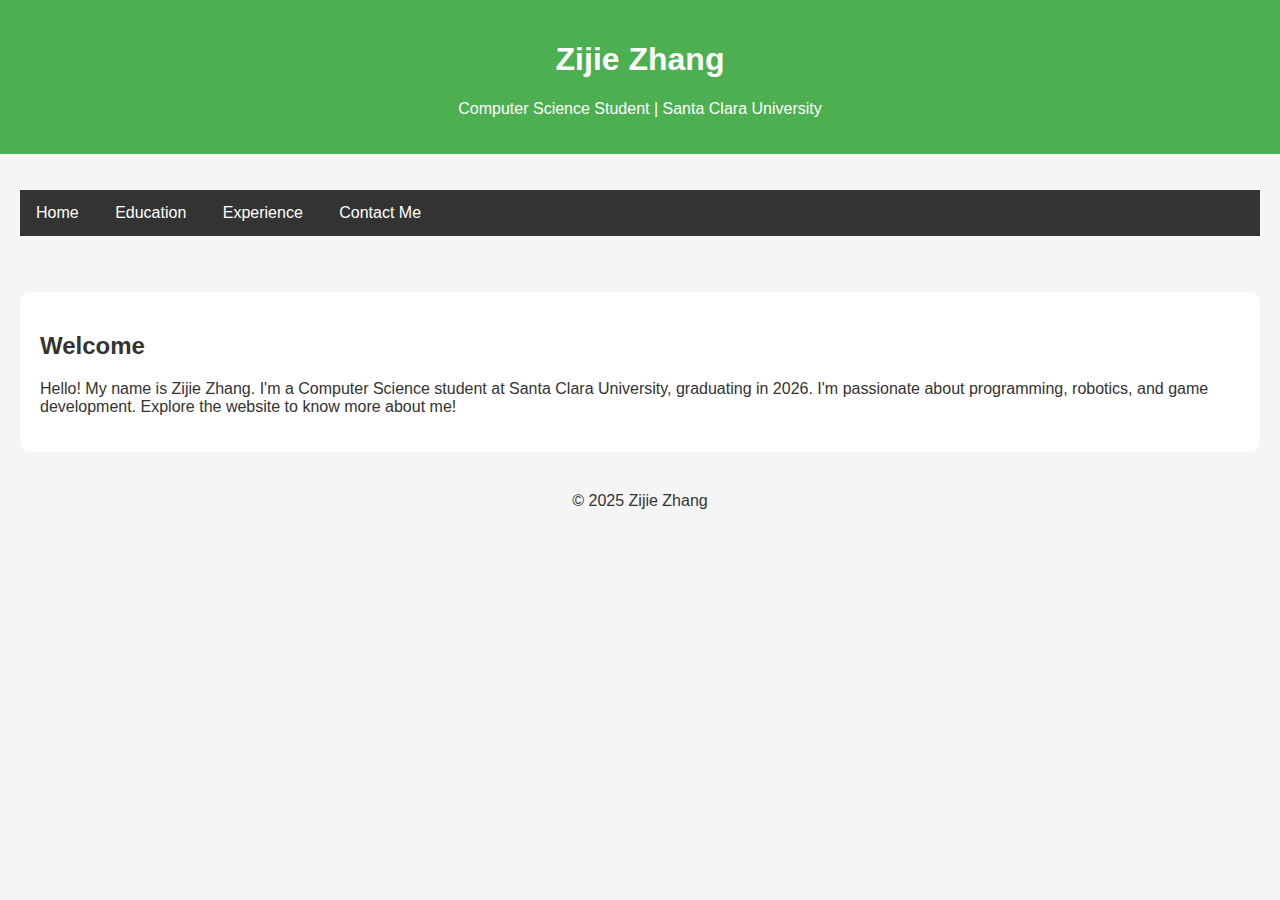
<file: index.html>
<!DOCTYPE html>
<html lang="en">
<head>
  <meta charset="UTF-8">
  <title>Zijie Zhang - Home</title>
  <link rel="stylesheet" href="style.css">
</head>
<body>
<header>
  <h1>Zijie Zhang</h1>
  <p>Computer Science Student | Santa Clara University</p>
</header>
<nav>
  <ul>
    <li><a href="index.html">Home</a></li>
    <li><a href="education.html">Education</a></li>
    <li><a href="experience.html">Experience</a></li>
    <li><a href="contact.html">Contact Me</a></li>
  </ul>
</nav>
<main>
  <h2>Welcome</h2>
  <p>Hello! My name is Zijie Zhang. I'm a Computer Science student at Santa Clara University, graduating in 2026. 
  I'm passionate about programming, robotics, and game development. Explore the website to know more about me!</p>
</main>
<footer>
  &copy; 2025 Zijie Zhang
</footer>
</body>
</html>
</file>
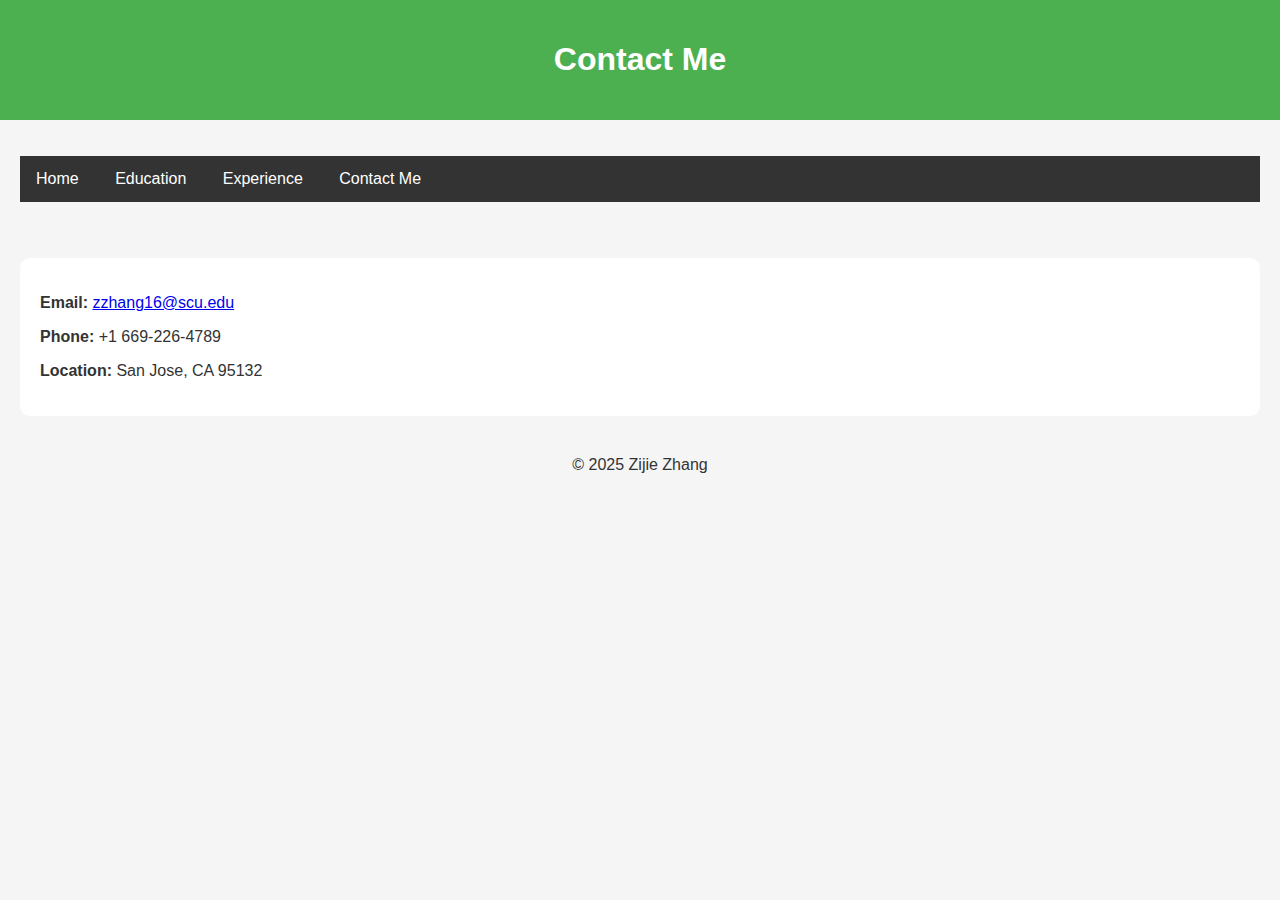
<file: contact.html>
<!DOCTYPE html>
<html lang="en">
<head>
  <meta charset="UTF-8">
  <title>Contact - Zijie Zhang</title>
  <link rel="stylesheet" href="style.css">
</head>
<body>
<header>
  <h1>Contact Me</h1>
</header>
<nav>
  <ul>
    <li><a href="index.html">Home</a></li>
    <li><a href="education.html">Education</a></li>
    <li><a href="experience.html">Experience</a></li>
    <li><a href="contact.html">Contact Me</a></li>
  </ul>
</nav>
<main>
  <p><strong>Email:</strong> <a href="mailto:zzhang16@scu.edu?subject=Resume Inquiry&body=Hi Zijie, I viewed your resume website and would like to connect.">zzhang16@scu.edu</a></p>
  <p><strong>Phone:</strong> +1 669-226-4789</p>
  <p><strong>Location:</strong> San Jose, CA 95132</p>
</main>
<footer>
  &copy; 2025 Zijie Zhang
</footer>
</body>
</html>
</file>
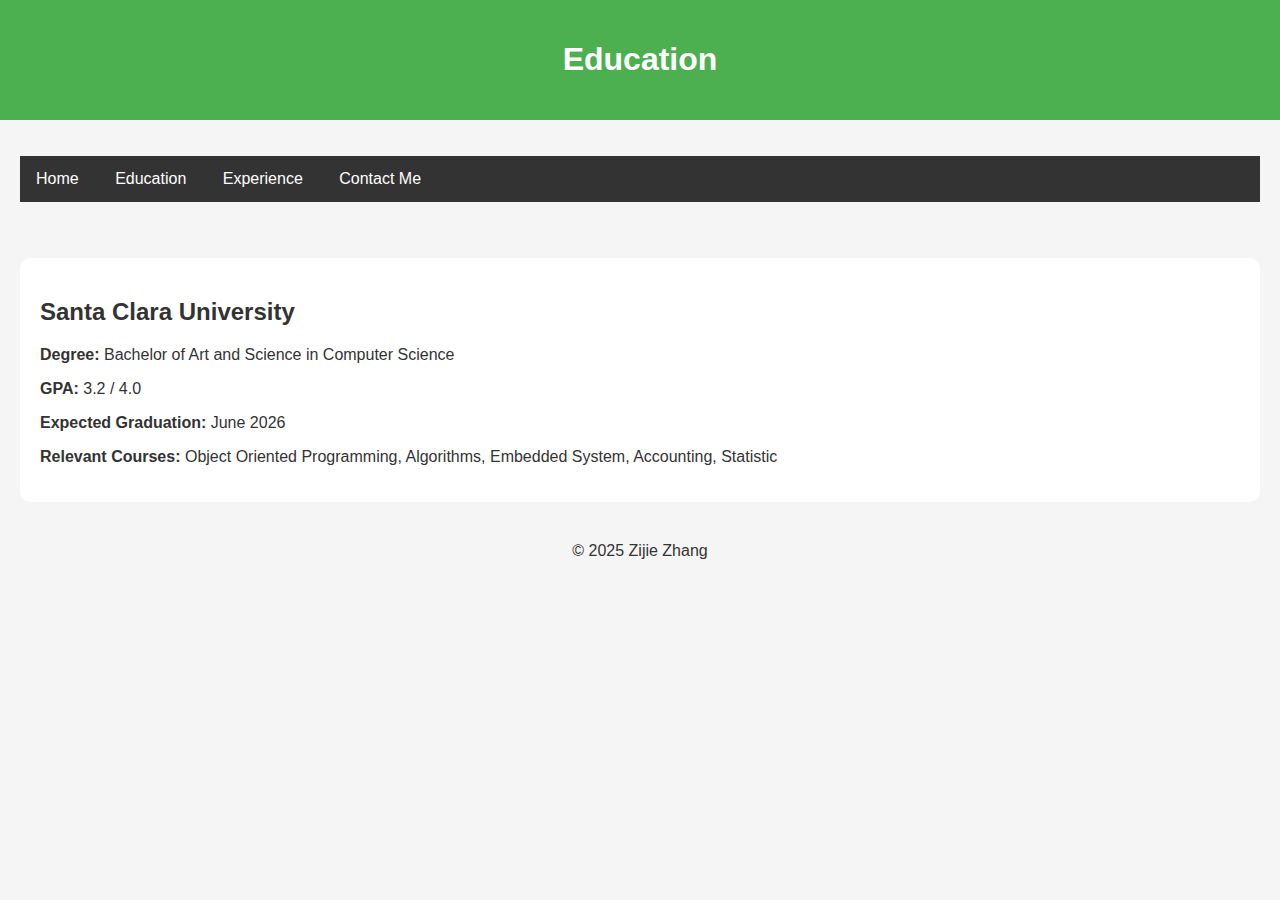
<file: education.html>
<!DOCTYPE html>
<html lang="en">
<head>
  <meta charset="UTF-8">
  <title>Education - Zijie Zhang</title>
  <link rel="stylesheet" href="style.css">
</head>
<body>
<header>
  <h1>Education</h1>
</header>
<nav>
  <ul>
    <li><a href="index.html">Home</a></li>
    <li><a href="education.html">Education</a></li>
    <li><a href="experience.html">Experience</a></li>
    <li><a href="contact.html">Contact Me</a></li>
  </ul>
</nav>
<main>
  <h2>Santa Clara University</h2>
  <p><strong>Degree:</strong> Bachelor of Art and Science in Computer Science</p>
  <p><strong>GPA:</strong> 3.2 / 4.0</p>
  <p><strong>Expected Graduation:</strong> June 2026</p>
  <p><strong>Relevant Courses:</strong> Object Oriented Programming, Algorithms, Embedded System, Accounting, Statistic</p>
</main>
<footer>
  &copy; 2025 Zijie Zhang
</footer>
</body>
</html>
</file>
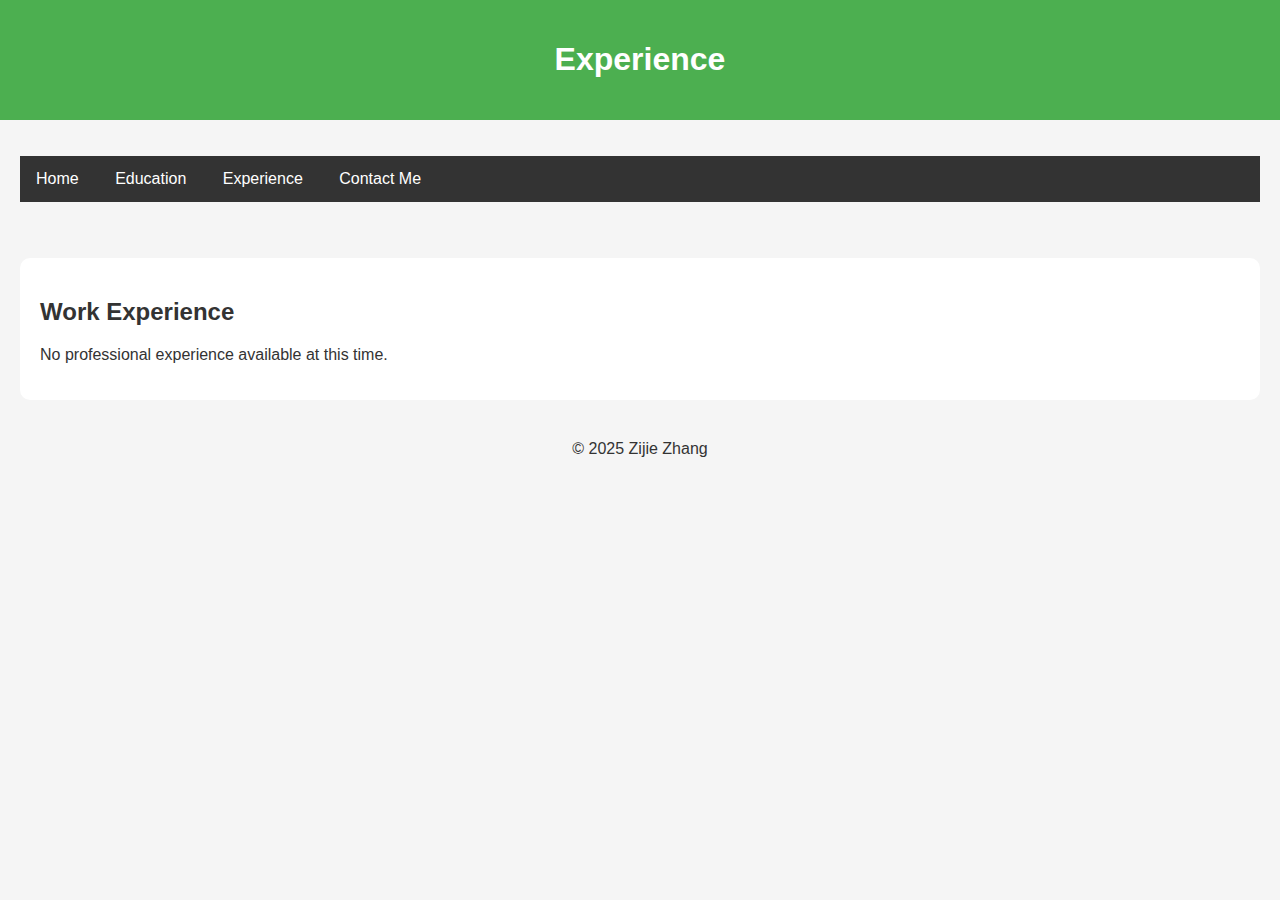
<file: experience.html>
<!DOCTYPE html>
<html lang="en">
<head>
  <meta charset="UTF-8">
  <title>Experience - Zijie Zhang</title>
  <link rel="stylesheet" href="style.css">
</head>
<body>
<header>
  <h1>Experience</h1>
</header>
<nav>
  <ul>
    <li><a href="index.html">Home</a></li>
    <li><a href="education.html">Education</a></li>
    <li><a href="experience.html">Experience</a></li>
    <li><a href="contact.html">Contact Me</a></li>
  </ul>
</nav>
<main>
  <h2>Work Experience</h2>
  <p>No professional experience available at this time.</p>
</main>
<footer>
  &copy; 2025 Zijie Zhang
</footer>
</body>
</html>
</file>
<file: style.css>
body {
  font-family: Arial, sans-serif;
  margin: 0;
  padding: 0;
  background: #f5f5f5;
  color: #333;
}
header, nav, main, footer {
  padding: 20px;
}
header {
  background-color: #4CAF50;
  color: white;
  text-align: center;
}
nav ul {
  list-style-type: none;
  padding: 0;
  background-color: #333;
  overflow: hidden;
}
nav ul li {
  display: inline;
}
nav ul li a {
  color: white;
  padding: 14px 16px;
  text-decoration: none;
  display: inline-block;
}
nav ul li a:hover {
  background-color: #111;
}
main {
  background-color: white;
  margin: 20px;
  padding: 20px;
  border-radius: 10px;
}
footer {
  text-align: center;
  margin-top: 20px;
}
</file>
